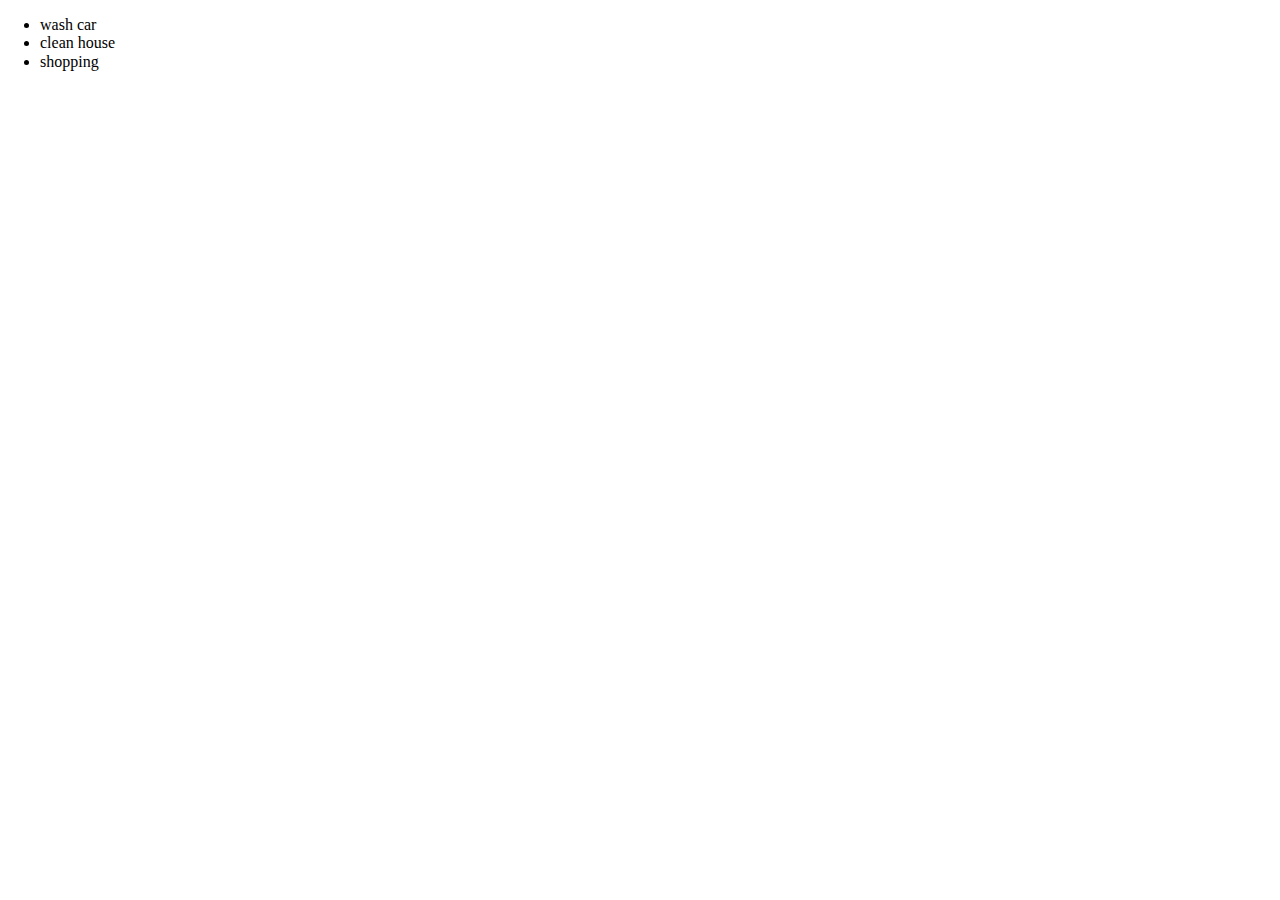
<file: index.html>
<!doctype html>
<html class="no-js" lang="">
    <head>
        <meta charset="utf-8">
        <meta http-equiv="x-ua-compatible" content="ie=edge">
        <title></title>
        <meta name="description" content="">
        <meta name="viewport" content="width=device-width, initial-scale=1">

        <link rel="manifest" href="site.webmanifest">
        <link rel="apple-touch-icon" href="icon.png">
        <!-- Place favicon.ico in the root directory -->

        <link rel="stylesheet" href="css/normalize.css">
        <link rel="stylesheet" href="css/main.css">
        <link rel="stylesheet" type="text/css" href="css/font-awesome-4.7.0/css/font-awesome.css">
        <link rel="stylesheet" href="https://maxcdn.bootstrapcdn.com/bootstrap/4.0.0-beta.2/css/bootstrap.min.css" integrity="sha384-PsH8R72JQ3SOdhVi3uxftmaW6Vc51MKb0q5P2rRUpPvrszuE4W1povHYgTpBfshb" crossorigin="anonymous">
        <script src="https://code.jquery.com/jquery-3.2.1.slim.min.js" integrity="sha384-KJ3o2DKtIkvYIK3UENzmM7KCkRr/rE9/Qpg6aAZGJwFDMVNA/GpGFF93hXpG5KkN" crossorigin="anonymous"></script>
<script src="https://cdnjs.cloudflare.com/ajax/libs/popper.js/1.12.3/umd/popper.min.js" integrity="sha384-vFJXuSJphROIrBnz7yo7oB41mKfc8JzQZiCq4NCceLEaO4IHwicKwpJf9c9IpFgh" crossorigin="anonymous"></script>
<script src="https://maxcdn.bootstrapcdn.com/bootstrap/4.0.0-beta.2/js/bootstrap.min.js" integrity="sha384-alpBpkh1PFOepccYVYDB4do5UnbKysX5WZXm3XxPqe5iKTfUKjNkCk9SaVuEZflJ" crossorigin="anonymous"></script>
    </head>
    <body>




<ul>
    <li>wash car</li>
    <li>clean house</li>
    <li>shopping</li>
</ul>


        <script src="js/vendor/modernizr-3.5.0.min.js"></script>
        <script src="https://code.jquery.com/jquery-3.2.1.min.js" integrity="sha256-hwg4gsxgFZhOsEEamdOYGBf13FyQuiTwlAQgxVSNgt4=" crossorigin="anonymous"></script>
        <script>window.jQuery || document.write('<script src="js/vendor/jquery-3.2.1.min.js"><\/script>')</script>
        <script src="js/plugins.js"></script>
        <script src="js/main.js"></script>

        <!-- Google Analytics: change UA-XXXXX-Y to be your site's ID. -->
        <script>
            window.ga=function(){ga.q.push(arguments)};ga.q=[];ga.l=+new Date;
            ga('create','UA-XXXXX-Y','auto');ga('send','pageview')
        </script>
        <script src="https://www.google-analytics.com/analytics.js" async defer></script>
    </body>
</html>
</file>
<file: css/main.css>
button{
	padding: 30px;
	background-color:white;
}
.done{
	text-decoration: line-through;
}
.selected {
	color:green;
}
</file>
